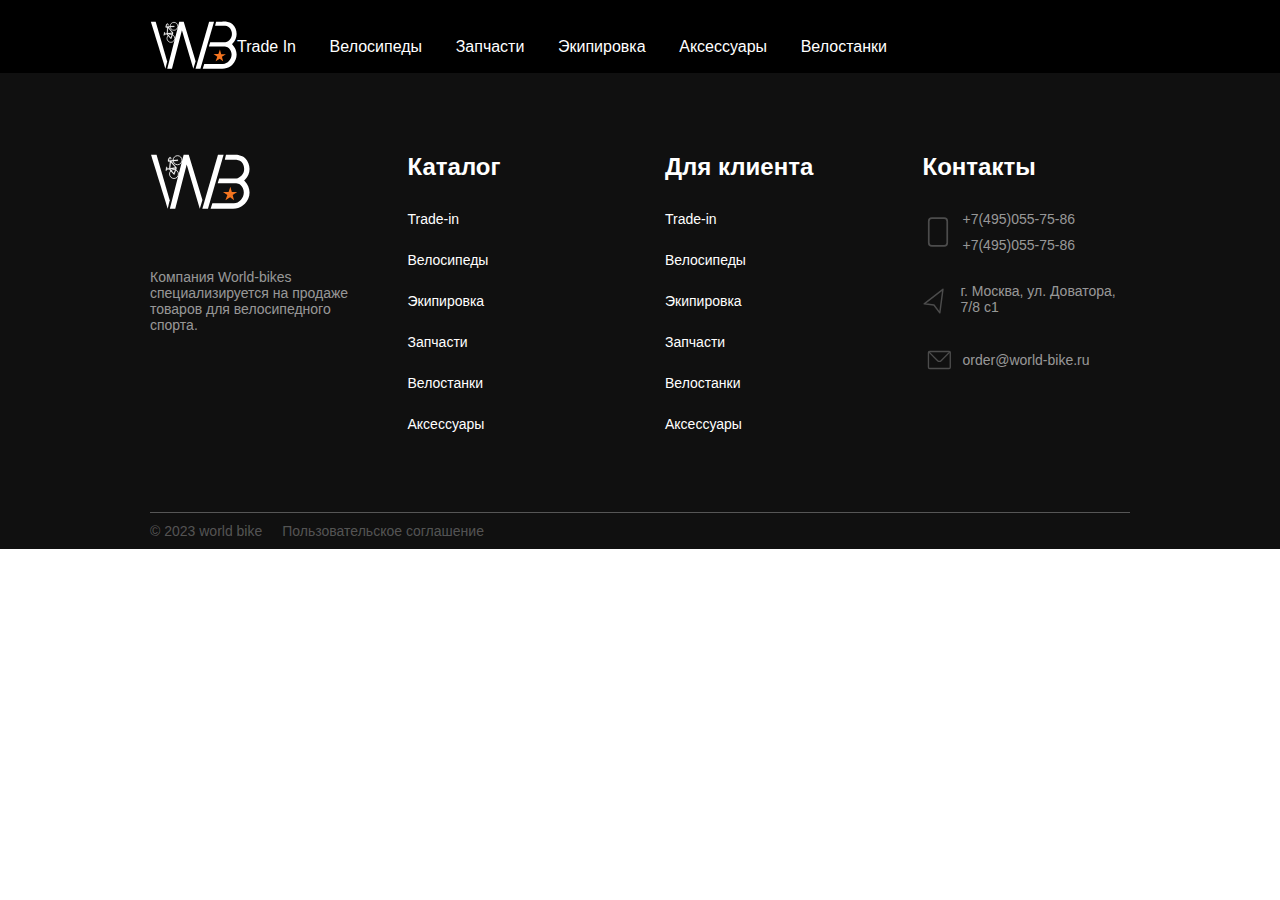
<file: Page/Blog/Blog.html>
<!DOCTYPE html>
<html lang="en">
<head>
    <meta charset="UTF-8">
    <meta name="viewport" content="width=device-width, initial-scale=1.0">
    <title>Document</title>
    <link rel="stylesheet" href="./Blog.css">
    <link rel="stylesheet" href="../../style.css">
</head>
<body>
    <div class="big-container">

   <!-- ----home-Page---- -->
   <div class="header-container">
    <div class="container">
        <!-- ----header---- -->
        <div class="header">
            <div class="header-left">
                <img src="../../img/Слой 2 (2) white.svg" alt="">
            </div>
            <div class="header-right">
                <div class="header-right-left">
                    <ul>
                        <li>Trade In</li>
                        <li>Велосипеды</li>
                        <li>Запчасти</li>
                        <li>Экипировка</li>
                        <li>Аксессуары</li>
                        <li>Велостанки</li>
                    </ul>
                </div>
                <div class="header-right-center">
                    <div class="icon"><i class="fa-solid fa-magnifying-glass"></i></div>
                    <div class="icon"><i class="fa-solid fa-user"></i></div>
                    <div class="icon"><i class="fa-solid fa-heart"></i></div>
                    <div class="icon"><i class="fa-solid fa-cart-shopping"></i></div>
                </div>
                <div class="header-right-menu">
                    <i class="fa-solid fa-bars"></i>
                </div>
            </div>
        </div>
        </div>
</div>


<!-- ---footer---- -->
        <div class="footer">
            <div class="container">
                <div class="footer-container">
                    <div class="footer-block">
                        <img src="../../img/Слой 2 (2) white.svg">
                        <p >Компания World-bikes специализируется на продаже товаров для велосипедного спорта.</p>
                    </div>
                    <div class="footer-block">
                        <h2>Каталог</h2>
                        <ul>
                            <li>Trade-in</li>
                            <li>Велосипеды</li>
                            <li>Экипировка</li>
                            <li>Запчасти</li>
                            <li>Велостанки</li>
                            <li>Аксессуары</li>
                        </ul>
                    </div>
                    <div class="footer-block">
                        <h2>Для клиента</h2>
                        <ul>
                            <li>Trade-in</li>
                            <li>Велосипеды</li>
                            <li>Экипировка</li>
                            <li>Запчасти</li>
                            <li>Велостанки</li>
                            <li>Аксессуары</li>
                        </ul>
                    </div>
                    <div class="footer-block">
                        <h2>Контакты</h2>
                        <div class="footer-box-block">
                            <img src="../../img/Vector (3).svg" >
                            <div class="footer-box-row">
                                <p>+7(495)055-75-86</p>
                                <p>+7(495)055-75-86</p>
                            </div>
                        </div>
                        <div class="footer-box-block">
                            <img src="../../img/map2.svg" >
                            <div class="footer-box-row">
                                <p>г. Москва, ул. Доватора, 7/8 с1</p>
                            </div>
                        </div>
                        <div class="footer-box-block">
                            <img src="../../img/mail (1).svg" >
                            <div class="footer-box-row">
                                <p>order@world-bike.ru</p>
                            </div>
                        </div>
                    </div>
                </div>
                
                <div class="footer-bottom">
                    <p>© 2023 world bike</p>
                    <p>Пользовательское соглашение</p>
                </div>
            </div>
        </div>
        
    </div>
</body>
</html>
</file>
<file: Page/Blog/Blog.css>
.header-container{
    background-color: black !important;
    background-image: none !important;
}
</file>
<file: style.css>
*{
    padding: 0;
    margin: 0;
    box-sizing: border-box;
    font-family: "Inter", sans-serif;
    font-optical-sizing: auto;
}
body{
    overflow-x: hidden;
}
li{
    list-style: none;
}
.container h3:hover{
    padding: 10px 40px;
    background-color: #8e8e8e45;
}
.container h3{
    border-radius:10px ;
    margin: 0 auto;
    padding: 10px 40px;
    width: fit-content;
    cursor: pointer;
}
.big-container{
    max-width: 2200px;
    width: 100%;
    margin: 0 auto;
}
.container{
    padding: 0px 150px;
}
.header-container{
    padding-top: 20px;
    background-image: url('./img/1.png');
    background-repeat: no-repeat;
    background-size: cover;
}
.header{
    align-items: center;
    display: flex;
    justify-content: space-between;
}
.header-left img{
    cursor: pointer;
}
.header-right-left{
    max-width: 650px;
    width: 100%;
}
.header-right-left ul li{
    cursor: pointer;
}
.header-right-left ul{
    display: flex;
    width: 100%;
    justify-content: space-between;
    gap: 20px;
}
.header-right-center i{
    cursor: pointer;
}
.header-right-center{
    max-width: 100px;
    width: 100%;
    justify-content: space-between;
    gap: 20px;
    display: flex;
}
.header-right-menu i{
    cursor: pointer;
}
.header-right{
    width: 100%;
    max-width: 920px;
    justify-content: space-between;
    display: flex;
    gap: 20px;
    color: white;
}

/* ----Nav---- */
.nav-container{
    display: flex;
    flex-direction: column;
    gap: 25px;
    padding:140px 0px;
    color: white;
    width: 100%;
    max-width: 500px;
}
.nav-container h2{
    font-size:5rem;
}
.nav-container p{
    color: #8e8e8e;
}
.nav-container button{
    cursor: pointer;
    width: fit-content;
    color: white;
    padding: 10px 40px;
    border: none;
    background-color: #F57520;
    border-radius: 10px;
}
/* ---Nav-end--- */
.nav-end-container{
    justify-content: space-between;
    display: flex;
}

.nav-block:hover .hover-nav-p{
    opacity: 1;
    transition: .4s cubic-bezier(0.39, 0.575, 0.565, 1);
}
.nav-block:hover {
    transition: .4s ;
    transform:scale(1.2);
}
.nav-block p{
    width: 100%;
    max-width: 150px;
}
.nav-block{
    transition: .2s ;
    gap: 10px;
    display: flex;
    flex-direction: column;
    justify-content: center;
    height: 130px;
    width: 100%;
    padding: 20px 0px 20px 70px;
    background-color: #101010;
    color: white;
}
.nav-block.end{
    background-color: #2E2E2E;
}
.hover-nav-p{
    transition: .4s cubic-bezier(0.39, 0.575, 0.565, 1);
    opacity: 0;
    cursor: pointer;
    font-size: 13px;
    color:#F57520;
}

/* ----Swiper---- */
swiper-container {
    width: 100%;
    height: 100%;
}
swiper-slide {
    text-align: center;
    font-size: 18px;
    background: #fff;
    display: flex;
    justify-content: center;
    align-items: center;
}
swiper-slide img {
    display: block;
    width: 100%;
    height: 100%;
    object-fit: cover;
}
.mySwiper{
    padding: 50px 0px;
}
.mySwiper img{
    width: 150px;
    height: 100px;
    object-fit: contain;
}

.swiper-slides{
    background: none;
    text-align: start;
}

/* ----Block-Cart---- */
.container-block{
    padding: 80px 0px;
    background-color: 
    #F8F8F8;
}
.container-block h2{
    font-size: 2.2rem;
    padding-bottom: 40px;
}
.container-box{
    padding: 0px 30px;
    display: flex;
    gap: 20px;
}
.block button:hover{
    background-color: #a84e12;
}
.block button{
    cursor: pointer;
    background-color: #F57520;
    border: none;
    color: white;
    padding: 20px ;
    border-radius: 10px;
}
.block{
    border-radius: 10px;
    background-color: white;
    padding: 10px;
    display: flex;
    flex-direction: column;
    gap: 15px;
    width: 100%;
}
.block-top-tetx{
    align-items: center;
    display: flex;
    justify-content: space-between;
}
.block-top-tetx img{
    border-top-left-radius: 10px;
    margin-top: -10px;
    margin-left: -10px;
    height: fit-content;
    width: 70px;
    object-fit: contain;
}
.img-block img{
    height: auto;
    width: 100%;
    object-fit: cover;
}
.price{
    color: #777777;
}


/* ---section---- */
.section-container{
    padding: 70px 0px;
}
.sectino-text-top{
    font-size: 3rem;
    padding-bottom: 50px;
}
.sectin-cart-top:hover{
    transition: .4s;    
    background-color: #fd6500b7;
}
.sectin-cart-top{
    cursor: pointer;
    border-radius: 10px;
    transition: .4s;
    position: relative;
    height: 328px;
    background-color: #F57520;
}
.sectin-cart-top h2{
    font-size: 3rem;
    position: absolute;
    left: 100px;
    top: 45%;
}
.sectin-cart-top img{
    width: 100%;
    max-width: 800px;
    position: absolute;
    right: 0;
    bottom: 0;
}

.sectin-cart-top h2{
    color: white;
}
.section-cart-block h2 {
    color: white;
}
.sectin-cart-bottom{
    display: flex;
    gap: 10px;
    height: 350px;
}
.section{
    width:100% ;
    max-width: 1550px;
    display: flex;
    flex-direction: column;
    gap: 10px;
}
.section-cart-block.column{
    width: 510px;
    display: flex;
    gap: 10px;
    flex-direction: column;
}
.section-cart-block-bottom ,.section-cart-block-bottom.active{
    position: relative;
}
.section-cart-block-bottom.active h2{
    position: absolute;
    bottom: 10px !important;
    font-size: 2.5rem;
    top: auto;
    left: 30px !important;
}
.section-cart-block-bottom h2{
    position: absolute;
    top: 30px;
    left: 20px;
    font-size: 2.5rem;
}
.section-cart-block-bottom.active img{
    top: 0 ;
    right: 0;
    position: absolute ;
}
.section-cart-block-bottom img{
    right: 0;
    bottom: 0;
    position: absolute;
    object-fit: cover;  
    width: 60%;
}
.section-cart-block-top h2{
    position: absolute;
    top: 50px;
    font-size: 2.5rem;
    left: 30px;
}
.section-cart-block-top img{
    object-fit: cover;
    height: 150px;
    position: absolute;
    right: 0;
    bottom: 0;
}
.section-cart-block-top:hover , .section-cart-block-bottom:hover , .section-cart-block.first:hover{
    transition: .3s;
    background-color: 
    #101010d8;
}
.section-cart-block-top{
    transition: .3s;
    cursor: pointer;
    border-radius: 10px;
    position: relative;
    width: 100%;
    height: 270px;
    background-color: 
    #101010;
}
.section-cart-block.first h2{
    position:absolute;
    top: 50px;
    right: 30%;
    font-size: 2.5rem;
}
.section-cart-block.first img{
    position: absolute;
    bottom: 0;
    width: 100%;
    height: 70%;
}
.section-cart-block.first{
    cursor: pointer;
    transition: .3s;
    border-radius: 10px;
    position: relative;
    width: 510px;
    background-color:
    #101010;
}
.section-cart-block-bottom{
    transition: .3s;
    cursor: pointer;
    border-radius: 10px;
    width: 100%;
    height: 100%;
    background-color: 
    #101010;
}

/* ---box-text---- */
.box-text{
    align-items: center;
    display: flex;
    justify-content: space-between;
}
.box-block-left{
    width: 450px;
    font-size: 2rem;
}
.box-block-right{
    width: 450px;
}
.block-right-p{
    font-size: 13px;
    margin-top: 10px;
    color: #2E2E2E;
}



/* ----video---- */
.container-video{
    padding-top: 80px;
}
.container-bottom-video-text{
    margin-top: -4px;
    padding: 30px 150px;
    background: #2E2E2E;
    display: flex;
    justify-content: space-between;
    gap: 20px;
}
.container-block-text{
    color: #ffffffb6;
    width: 100%;
    max-width: 250px;
    display: flex;
    flex-direction: column;
    gap: 20px;
}
.block-row-icon{
    display: flex;
    gap: 10px;
    align-items: center;
}



/* -----section-bike----- */
.section-bike{
    background:#101010;
    position: relative;
}
.section-img-left img{
    object-fit: contain;
    height: 400px;
}
.section-img-left::after{
    content: "";
    inset: 0;
    background-color: #101010d1;
    width: 100%;
    height: 100%;
    position: absolute;

}
.section-img-left{
    object-fit: contain;
    position: absolute;
    bottom: 0;
}
.section-img-right::after{
    content: "";
    inset: 0;
    background-color: #101010d1;
    width: 100%;
    height: 100%;
    position: absolute;
}
.section-img-right{
    position: absolute;
    right: 0;
}
.section-img-right img{
    object-fit: contain;
    height: 400px;
}
.section-bike-container{
    margin-right: -10px;
    justify-content: end;
    width: 100%;
    position: relative;
    z-index: 3;
    padding: 50px 0px;
    display: flex;
    gap: 30px;
}
.section-bike-container h2{
    width: 320px;
    font-size: 2.5rem;
    color: white;
}
.section-bike-block{
    gap: 40px;
    margin-top: 100px;
    margin-right: -5px;
    margin-left: -100px;
    display: flex;
    width: 100%;
    max-width: 1000px;
}


/* ----block-box-bike--- */
.contadiner-box-h2{
    max-width: 100%;
    width: 200px;
    padding-bottom: 20px;
    font-size: 2.5rem;
}
.conatiner-box{ 
    padding: 50px 0px;
}
.container-box-left{
    display: flex;
    gap: 20px;
}
.block-block-left-container{
    display: flex;
    gap: 20px;
    flex-direction: column;
}
.block-box-row img{
    object-fit: contain;
    width: 60px;
    height:60px;

}
.block-box-row h2{
    font-size: 18px;
}
.container-block-bike{
    justify-content: space-between;
    width: 100%;
    display: flex;
    gap: 30px;
}
.block-box-row{
    padding-bottom: 20px;
    display: flex;
    justify-content: space-between;
    align-items: center;
}
.box-block-text{
    width: 270px;
    max-width: 100%;
    background-color: #34312D;
    color: white;
    padding: 20px;
    border-radius: 10px;
}
.container-box-right{
    display: flex;
    flex-direction: column;
    gap: 20px;
    width: 100%;
    max-width: 500px;
}
.container-box-right button{
    width: fit-content;
    background-color:#F57520;
    color: white;
    padding: 10px 40px;
    border-radius: 10px;
    border: none;
    cursor: pointer;
}


/* advantage block */
.container-advantage{
    justify-content: space-between;
    gap: 40px;
    display: flex;

}
.container-advantage img{
    height: 465px;
}
.h1-advantage{
    padding: 30px 0px;
    font-size: 2.5rem;
}
.block-advabtage-row{
    display: flex;
    gap: 20px;
}
.container-block-row-advantage{
    display: flex;
    flex-direction: column;
    gap: 20px;
}
.block-advantage{
    width: 100%;
    max-width: 300px;
    border-radius: 10px;
    display: flex;
    flex-direction: column;
    gap: 20px;
    padding: 30px;
    background-color: #F57520;
    color: white;
}
.p-advantage{
    color: rgba(255, 255, 255, 0.599);
}
.helmet-box{
    display: flex;
}
.h2-helmet{
    padding-top: 100px;
    font-size: 2.5rem;
}



/* ----aside---- */
.aside-container{
    padding: 30px 0px;
    display: flex;
    justify-content: space-between;
    gap: 20px;
}
.aside-block img{
    border-radius: 10px;
    object-fit: cover;
    height: 150px;
    width: 100%;
}
.aside-block p{
    padding:15px 12px;
}
.aside-h2{
    font-size: 2.5rem;
}
.aside-block{
    border-radius: 10px;
    max-width: 300px;
    width: 100%;
    font-size: 14px;
    background-color: #101010;
    color: rgba(255, 255, 255, 0.658);
}
.aside-p-oreng{
    margin-top: -7px;
    color: #F57520;
}

/* ----map---- */
.map-container{
    padding: 40px 0px;
    width: 100%;
}
.map-h2-text{
    padding-top: 100px;
    font-size: 2.5rem;
}
.map-block img{
    width: 30px;
    height: 30px;
    object-fit: cover;
}
.map-block{
    max-width: 250px;
    width: 100%;
    display: flex;
    gap:20px;
}
.map-block-text{
    display: flex;
    flex-direction: column;
    gap: 10px;
}
.map-box{
    padding-bottom: 50px;
    display: flex;
    justify-content: space-between;
    gap: 40px;
}


/* ----messages---- */
.messages-container{
    height: 220px;
    background-color: #131313;
}
.messages-left{
    padding: 20px 0px;
    color: white;
}
.messages-left h2{
    padding-bottom: 20px;
    font-size: 2.5rem;
}
.messages-input , .inpur-checkbox{
    display: flex;
    gap: 10px;
}
.inpur-checkbox{
    align-items: center;
}
.massages-container-box{
    display: flex;
    justify-content: space-between;
}
.messages-input input{
    padding: 10px ;
    border: none;
    outline: none;
    border-radius: 10px;
}
.messages-input button{
    border-radius: 10px;
    padding: 0px 40px;
    background-color: #F57520;
    color: white;
    border: none;
    cursor: pointer;
}
.messages-right img{
    object-fit: cover;
    height: 220px;
    max-width: 600px;
    width: 100%;
}
.inpur-checkbox{
    padding-top: 10px;
}
.inpur-checkbox input{
    cursor: pointer;
}
/* ---footer---- */
.footer{
    font-size: 14px;
    background-color: #101010;
}
.footer-container{
    gap: 50px;
    padding: 80px 0px ;
    display: flex;
    justify-content: space-between;
    color: white;
}
.footer-block ul li{
    cursor: pointer;
}
.footer-block ul li:hover{
    color: #F57520;
}
.footer-block ul{
    display: flex;
    flex-direction: column;
    gap: 25px;
}
.footer-box-block {
    align-items: center;
    display: flex;
    gap: 10px;
}
.footer-block h2{
    font-size: 1.5rem;
}
.footer-box-row{
    display: flex;
    flex-direction: column;
    gap: 10px;
}
.footer-box-block img{
    padding-bottom: 0px !important;
    width: 30px !important;
    height: 30px !important;
}
.footer-block img{
    padding-bottom: 30px;
    width: 100px;
}
.footer-block{
    display: flex;
    flex-direction: column;
    gap: 30px;
    width: 100%;
    max-width: 300px;
}
.footer-block p{
    color: rgba(255, 255, 255, 0.579);
}
.footer-bottom{
    display: flex;
    gap: 20px;
    color: rgba(255, 255, 255, 0.296);
    border-top: 1px solid;
    padding: 10px 0px;
}
</file>
